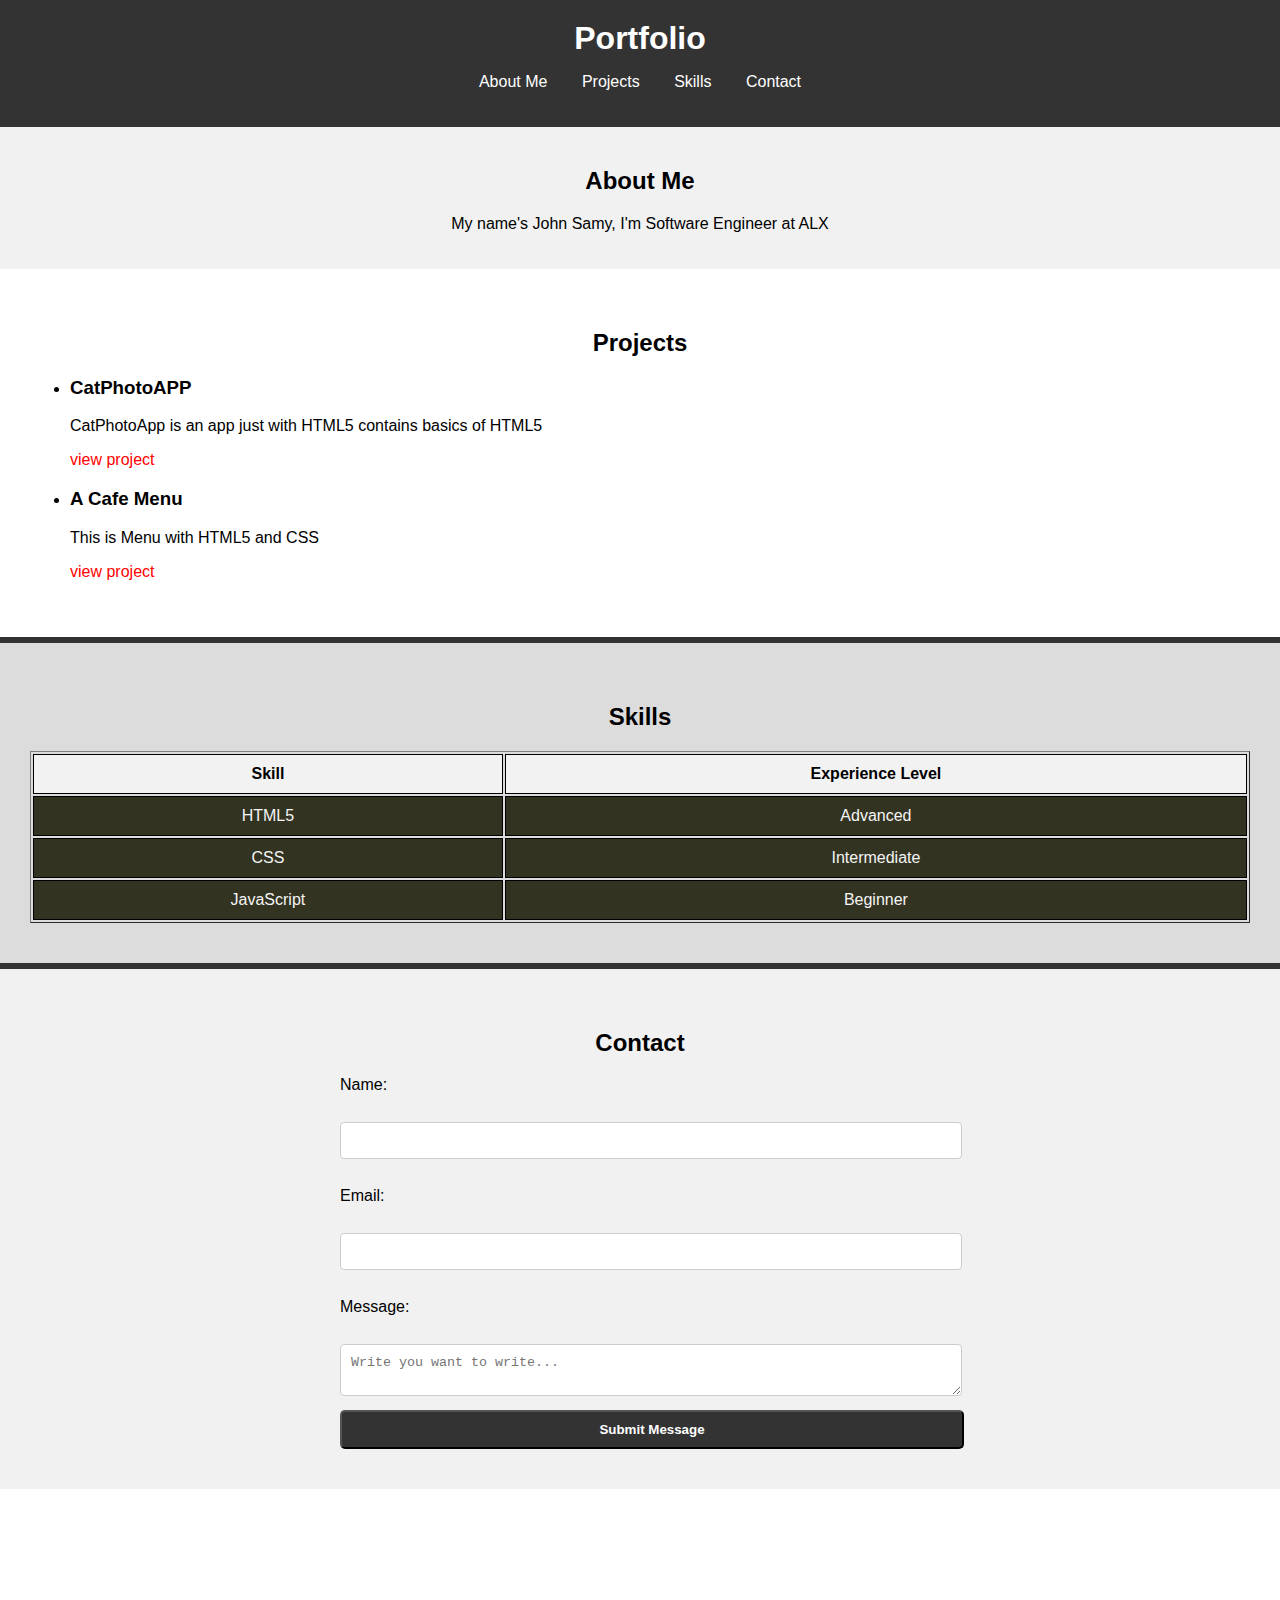
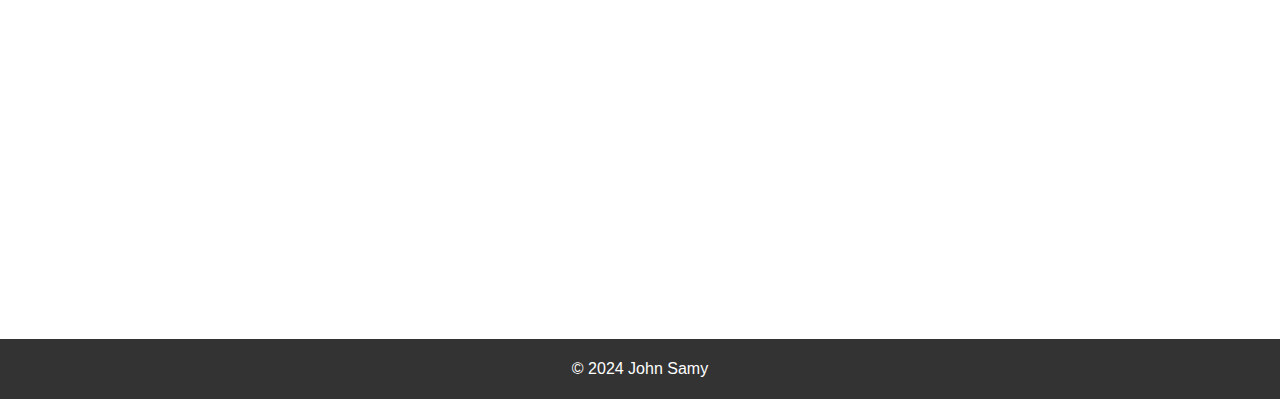
<file: Day 2 CSS/index.html>
<!DOCTYPE html>
<html lang="en">
<head>
    <meta charset="UTF-8">
    <meta name="viewport" content="width=device-width, initial-scale=1.0">
    <title>Portfolio Webpage</title>
    <link rel="stylesheet" href="styles.css">
</head>
<body>
    <header>
        <h1>Portfolio</h1>
        <nav>
            <ul>
                <li><a href="#about-me">About Me</a></li>
                <li><a href="#projects">Projects</a></li>
                <li><a href="#skills">Skills</a></li>
                <li><a href="#contact">Contact</a></li>
            </ul>
            
        </nav>
    </header>
    <section id="about-me">
        <h2>About Me</h2>
        <p>My name's John Samy, I'm Software Engineer at ALX</p>
    </section>
    <section id="projects">
        <h2>Projects</h2>
        <ul>
            <li><h3>CatPhotoAPP</h3></li>
            <p>CatPhotoApp is an app just with HTML5 contains basics of HTML5</p>
            <a href="https://github.com/JohnSamy2004/Projects/tree/main/Programming/freecodecamp/Responsive%20Web%20Design/CatPhotoApp/CatPhotoApp">view project</a>

            <li><h3>A Cafe Menu</h3></li>
            <p>This is Menu with HTML5 and CSS</p>
            <a href="https://github.com/JohnSamy2004/Projects/tree/main/Programming/freecodecamp/Responsive%20Web%20Design/CatPhotoApp/A%20Cafe%20Menu">view project</a>
            
        </ul>
    </section>
    <hr>
    <section id="skills">
        <h2>Skills</h2>
        <table border="1">
            <tr>
                <th>Skill</th>
                <th>Experience Level</th>
            </tr>
            <tr>
                <td>HTML5</td>
                <td>Advanced</td>
            </tr>
            <tr>
                <td>CSS</td>
                <td>Intermediate</td>
            </tr>
            <tr>
                <td>JavaScript</td>
                <td>Beginner</td>
            </tr>

        </table>
    </section>
    <hr>
    <section id="contact">
        <h2>Contact</h2>
        <form action="submit.html" method="post">
            <label for="name">Name:</label>
            <br>
            <input type="text" id="name" name="name" required>
            <br><br>
            <label for="email">Email:</label>
            <br>
            <input type="email" id="email" name="email" required>
            <br><br>
            <label for="message">Message:</label>
            <br>
            <textarea id="message" name="message" placeholder="Write you want to write..."></textarea>
            <br>
            <!-- here new edit -->
             <button type="submit">Submit Message</button>
        </form>
    </section>
    <iframe 
    src="https://www.google.com/maps/embed?pb=!1m18!1m12!1m3!1d3151.8354345095987!2d144.9537353153175!3d-37.81720997975173!2m3!1f0!2f0!3f0!3m2!1i1024!2i768!4f13.1!3m3!1m2!1s0x6ad642af0f5c9c93%3A0x5045675218ce6d4!2sRMIT%20University!5e0!3m2!1sen!2sau!4v1614625795696!5m2!1sen!2sau" 
    width="600" 
    height="450" 
    style="border:0;" 
    allowfullscreen="" 
    loading="lazy"></iframe>
</div>
    <footer>
        <p>&copy; 2024 John Samy</p>
    </footer>
</body>
</html>
</file>
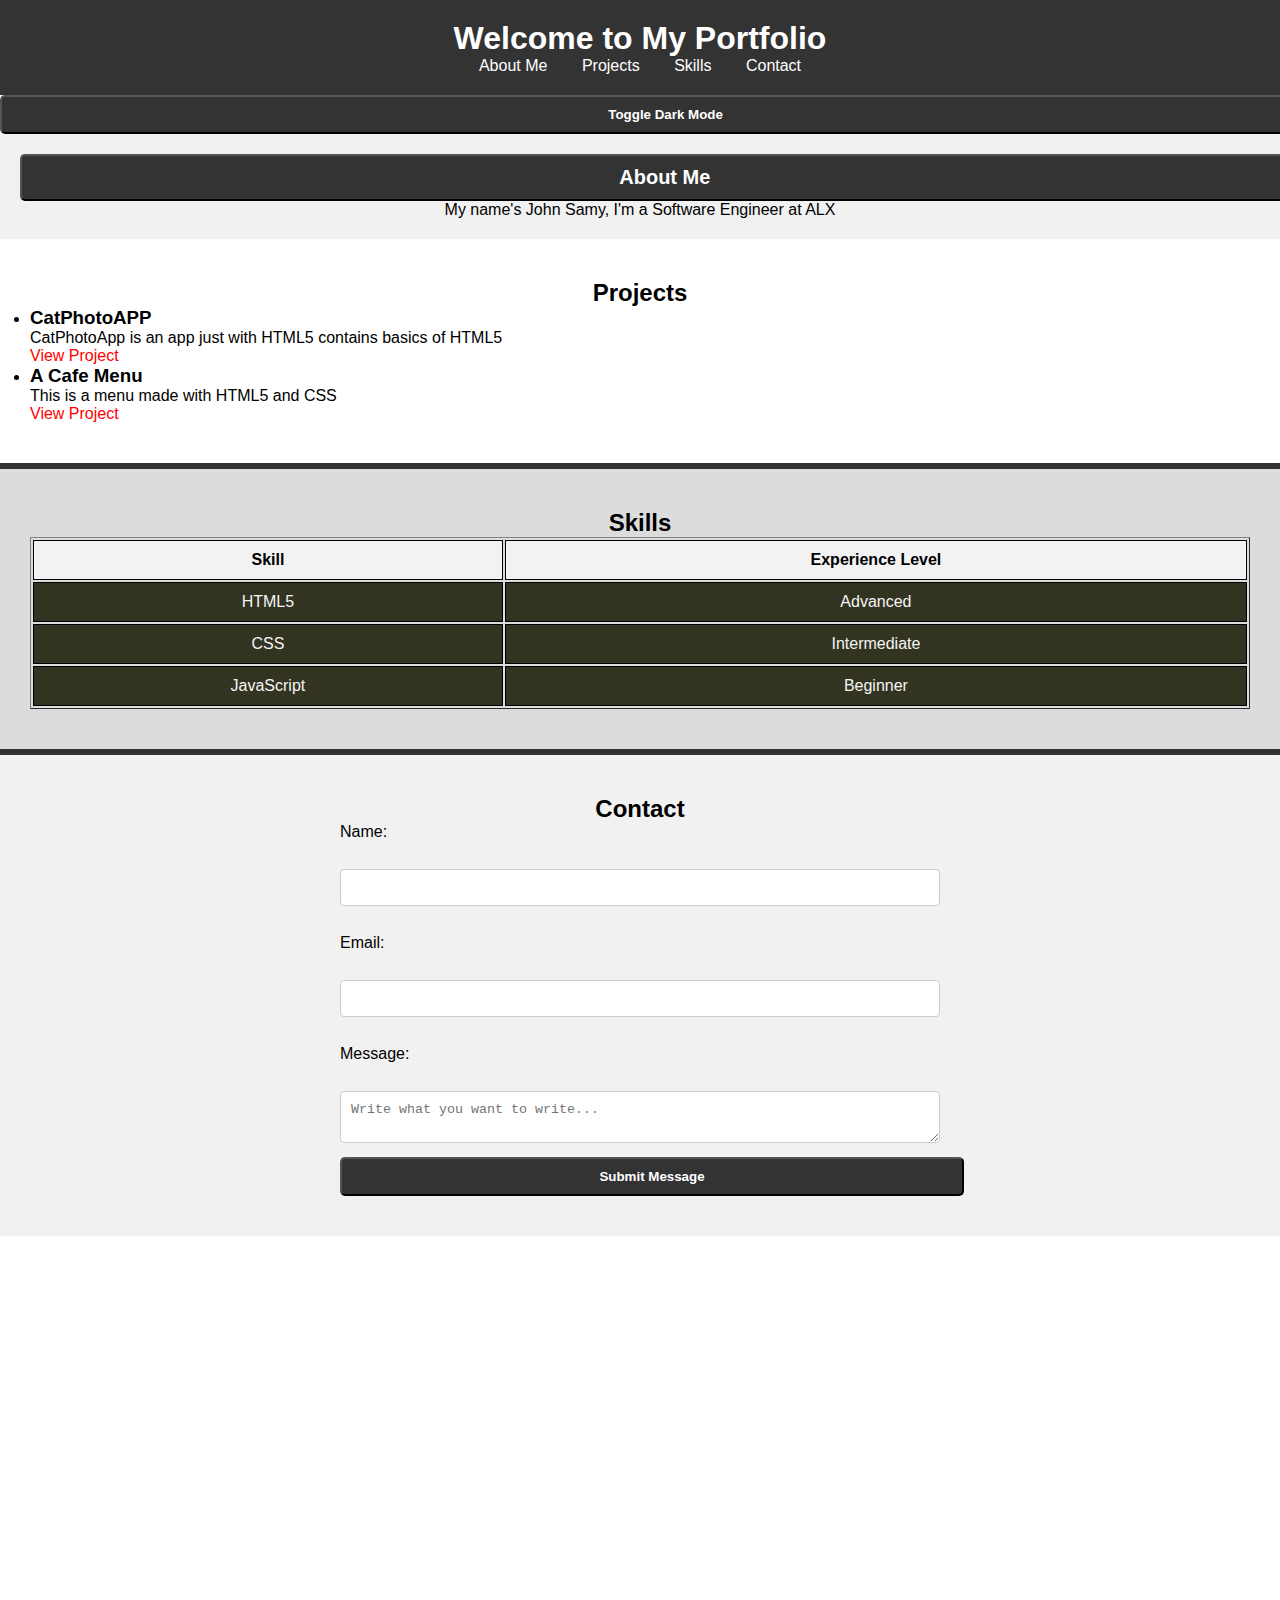
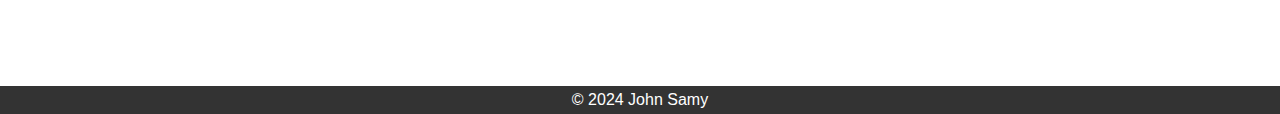
<file: Day 3 JS/index.html>
<!DOCTYPE html>
<html lang="en">
<head>
    <meta charset="UTF-8">
    <meta name="viewport" content="width=device-width, initial-scale=1.0">
    <title>Portfolio Webpage</title>
    <link rel="stylesheet" href="styles.css">
</head>
<body>
    <header>
        <h1>Welcome to My Portfolio</h1>
        <nav>
            <ul>
                <li><a href="#about-me">About Me</a></li>
                <li><a href="#projects">Projects</a></li>
                <li><a href="#skills">Skills</a></li>
                <li><a href="#contact">Contact</a></li>
            </ul>
        </nav>
    </header>

    <button id="toggle-mode">Toggle Dark Mode</button>
    
    <section id="about-me">
        <button id="aboutme-btn"><h2>About Me</h2></button>
        <p id="aboutme-text">My name's John Samy, I'm a Software Engineer at ALX</p>
    </section>

    <section id="projects">
        <h2>Projects</h2>
        <ul>
            <li><h3>CatPhotoAPP</h3></li>
            <p>CatPhotoApp is an app just with HTML5 contains basics of HTML5</p>
            <a href="https://github.com/JohnSamy2004/Projects/tree/main/Programming/freecodecamp/Responsive%20Web%20Design/CatPhotoApp/CatPhotoApp">View Project</a>

            <li><h3>A Cafe Menu</h3></li>
            <p>This is a menu made with HTML5 and CSS</p>
            <a href="https://github.com/JohnSamy2004/Projects/tree/main/Programming/freecodecamp/Responsive%20Web%20Design/CatPhotoApp/A%20Cafe%20Menu">View Project</a>
        </ul>
    </section>

    <hr>

    <section id="skills">
        <h2>Skills</h2>
        <table border="1">
            <tr>
                <th>Skill</th>
                <th>Experience Level</th>
            </tr>
            <tr>
                <td>HTML5</td>
                <td>Advanced</td>
            </tr>
            <tr>
                <td>CSS</td>
                <td>Intermediate</td>
            </tr>
            <tr>
                <td>JavaScript</td>
                <td>Beginner</td>
            </tr>
        </table>
    </section>

    <hr>

    <section id="contact">
        <h2>Contact</h2>
        <form action="submit.html" method="post">
            <label for="name">Name:</label>
            <br>
            <input type="text" id="name" name="name" required>
            <br><br>
            <label for="email">Email:</label>
            <br>
            <input type="email" id="email" name="email" required>
            <br><br>
            <label for="message">Message:</label>
            <br>
            <textarea id="message" name="message" placeholder="Write what you want to write..."></textarea>
            <br>
            <button type="submit">Submit Message</button>
        </form>
    </section>

    <iframe 
        src="https://www.google.com/maps/embed?pb=!1m18!1m12!1m3!1d3151.8354345095987!2d144.9537353153175!3d-37.81720997975173!2m3!1f0!2f0!3f0!3m2!1i1024!2i768!4f13.1!3m3!1m2!1s0x6ad642af0f5c9c93%3A0x5045675218ce6d4!2sRMIT%20University!5e0!3m2!1sen!2sau!4v1614625795696!5m2!1sen!2sau" 
        width="600" 
        height="450" 
        style="border:0;" 
        allowfullscreen="" 
        loading="lazy">
    </iframe>

    <footer>
        <p>&copy; 2024 John Samy</p>
    </footer>

    <script src="script.js"></script>
</body>
</html>
</file>
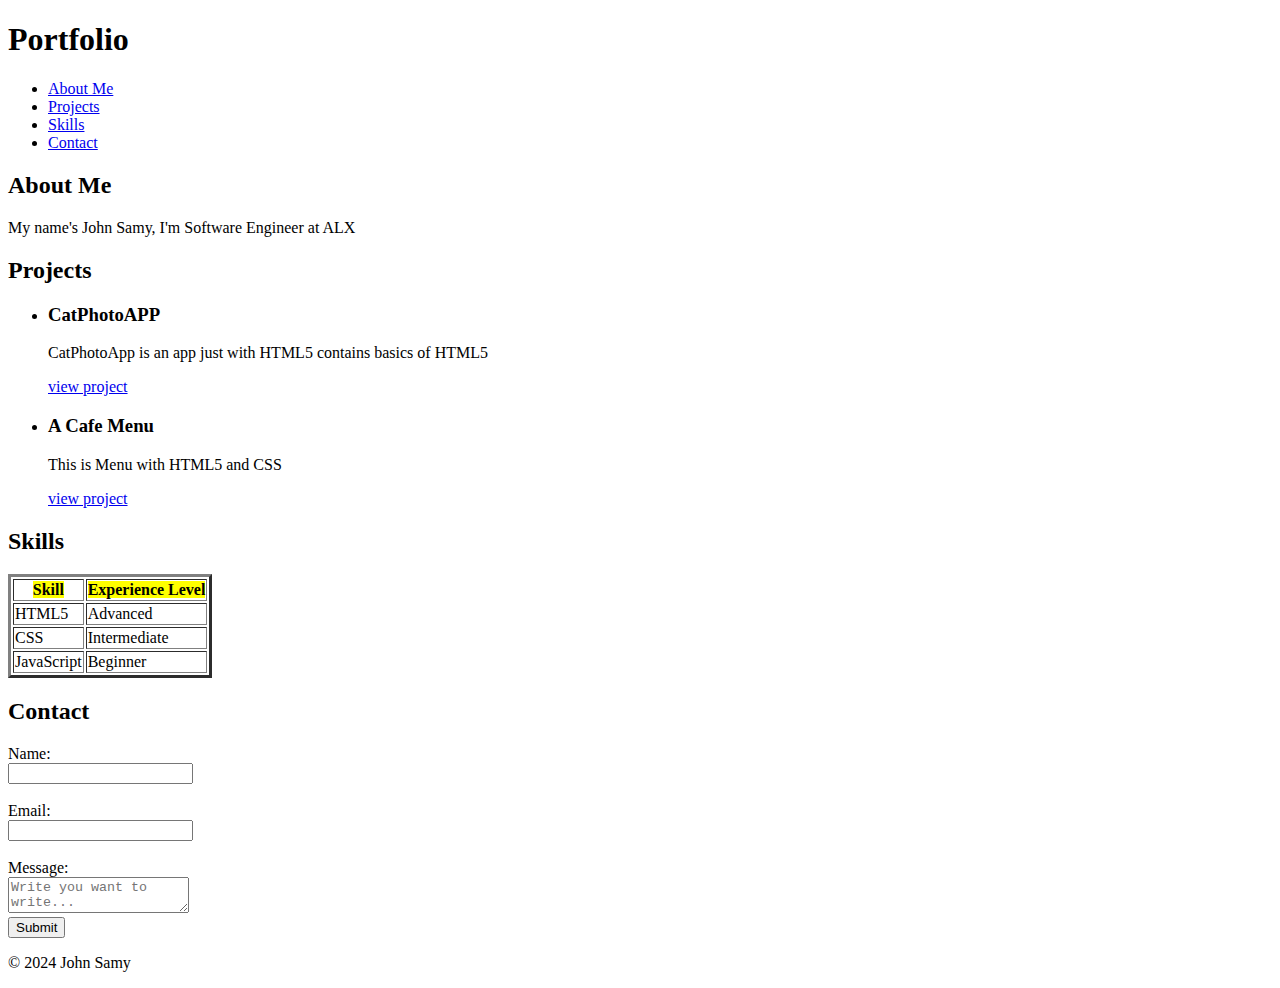
<file: Day 1 HTML/portfolio.html>
<!DOCTYPE html>
<html lang="en">
<head>
    <meta charset="UTF-8">
    <meta name="viewport" content="width=device-width, initial-scale=1.0">
    <title>Portfolio Webpage</title>
</head>
<body>
    <header>
        <h1>Portfolio</h1>
        <nav>
            <ul>
                <li><a href="#about-me">About Me</a></li>
                <li><a href="#projects">Projects</a></li>
                <li><a href="#skills">Skills</a></li>
                <li><a href="#contact">Contact</a></li>
            </ul>
            
        </nav>
    </header>
    <section id="about-me">
        <h2>About Me</h2>
        <p>My name's John Samy, I'm Software Engineer at ALX</p>
    </section>
    <section id="projects">
        <h2>Projects</h2>
        <ul>
            <li><h3>CatPhotoAPP</h3></li>
            <p>CatPhotoApp is an app just with HTML5 contains basics of HTML5</p>
            <a href="https://github.com/JohnSamy2004/Projects/tree/main/Programming/freecodecamp/Responsive%20Web%20Design/CatPhotoApp/CatPhotoApp">view project</a>

            <li><h3>A Cafe Menu</h3></li>
            <p>This is Menu with HTML5 and CSS</p>
            <a href="https://github.com/JohnSamy2004/Projects/tree/main/Programming/freecodecamp/Responsive%20Web%20Design/CatPhotoApp/A%20Cafe%20Menu">view project</a>
            
        </ul>
    </section>
    <section id="skills">
        <h2>Skills</h2>
        <table border="3">
            <tr>
                <th><mark>Skill</mark></th>
                <th><mark>Experience Level</mark></th>
            </tr>
            <tr>
                <td>HTML5</td>
                <td>Advanced</td>
            </tr>
            <tr>
                <td>CSS</td>
                <td>Intermediate</td>
            </tr>
            <tr>
                <td>JavaScript</td>
                <td>Beginner</td>
            </tr>

        </table>
    </section>
    <section id="contact">
        <h2>Contact</h2>
        <form action="submit.html" method="post">
            <label for="name">Name:</label>
            <br>
            <input type="text" id="name" name="name" required>
            <br><br>
            <label for="email">Email:</label>
            <br>
            <input type="email" id="email" name="email" required>
            <br><br>
            <label for="message">Message:</label>
            <br>
            <textarea id="message" name="message" placeholder="Write you want to write..."></textarea>
            <br>
            <!-- here new edit -->
             <button type="submit">Submit</button>
        </form>
    </section>
    <footer>
        <p>&copy; 2024 John Samy</p>
    </footer>
</body>
</html>
</file>
<file: Day 2 CSS/styles.css>
body {
    font-family: 'Roboto', sans-serif; /* Body text */
    padding: 0;
    margin: 0;
    box-sizing: border-box;
    overflow-x: hidden;
}

h1, h2, h3 {
    font-family: 'Montserrat', sans-serif; /* Headings */
}

header{
    padding: 20px 0;
    text-align: center;
    background-color: #333;
}

h1{
    margin: 0;
    color: white;
}

nav ul{
    list-style: none;
    padding: 0;
}

nav ul li{
    display: inline;
    margin: 0 15px;
}

nav ul li a{
    display: inline-block;
    text-decoration: none;
    color: white;
    transition: transform 0.3s ease, color 0.3s ease;
}

nav ul li a:hover{
    transform: scale(1.3);
    color: blueviolet;
}

section{
    padding: 40px 30px;
}

#about-me{
    text-align: center;
    background-color: #f1f1f1;
    padding: 20px;
}

#projects h2{
    text-align: center;
}
#projects a{
    display: inline-block;
    text-decoration: none;
    color: red;
    transition: transform 0.3s ease, color 0.3s ease;
}

#projects a:hover{
    transform: scale(1.3);
    color: Red;
}
#skills h2{
    text-align: center;
}
#skills{
    background-color: gainsboro;
}

table{
    text-align: center;
    margin: auto;
    width: 100%
}
th, td{
    border: 1px solid black;
    padding: 10px;
    background-color: #332;
    color: whitesmoke;
}
th{
    background-color: #f2f2f2;
    color:black;
}

#contact {
    text-align: center;
    background-color: #f1f1f1;
    padding: 40px 30px;
}
hr{
    margin: auto;
    border: solid #333;
}

form {
    max-width: 600px;
    margin: auto;
}

label{
    display: flex;
}

form input,
textarea{
    width: 100%;
    flex-grow: 1;
    padding: 10px;
    margin: 10px 0;
    border: 1px solid #ccc;
    border-radius: 4px;
}

button{
    width: 104%;
    background-color: #333;
    padding: 10px 20px;
    margin:auto;
    border-radius: 5px;
    color: white;
    font-weight: bold;
    cursor:pointer;
}

iframe{
    display: flex;
    margin-bottom: 0;
    width:100%;
}

footer{
    background-color: #333;
    text-align: center;
    padding: 5px;
    color: white;
}
</file>
<file: Day 3 JS/styles.css>
/* Reset some default styles */
* {
    margin: 0;
    padding: 0;
    box-sizing: border-box;
}

/* Body styles */
body {
    font-family: 'Roboto', sans-serif; /* Body text */
    padding: 0;
    margin: 0;
    box-sizing: border-box;
    overflow-x: hidden;
    background-color: white; /* Light background */
    color: black; /* Default text color */
    transition: background-color 0.5s, color 0.5s; /* Smooth transition */
}

/* Heading styles */
h1, h2, h3 {
    font-family: 'Montserrat', sans-serif; /* Headings */
}

h1 {
    margin: 0;
    color: white;
}

/* Header styles */
header {
    padding: 20px 0;
    text-align: center;
    background-color: #333;
}

/* Navigation styles */
nav ul {
    list-style: none;
    padding: 0;
}

nav ul li {
    display: inline;
    margin: 0 15px;
}

nav ul li a {
    display: inline-block;
    text-decoration: none;
    color: white;
    transition: transform 0.3s ease, color 0.3s ease;
}

nav ul li a:hover {
    transform: scale(1.3);
    color: blueviolet;
}

/* Section styles */
section {
    padding: 40px 30px;
}

/* About Me styles */
#about-me {
    text-align: center;
    background-color: #f1f1f1;
    padding: 20px;
}

/* Projects styles */
#projects h2 {
    text-align: center;
}

#projects a {
    display: inline-block;
    text-decoration: none;
    color: red;
    transition: transform 0.3s ease, color 0.3s ease;
}

#projects a:hover {
    transform: scale(1.3);
    color: Red;
}

/* Skills styles */
#skills h2 {
    text-align: center;
}

#skills {
    background-color: gainsboro;
}

table {
    text-align: center;
    margin: auto;
    width: 100%;
}

th, td {
    border: 1px solid black;
    padding: 10px;
    background-color: #332;
    color: whitesmoke;
}

th {
    background-color: #f2f2f2;
    color: black;
}

/* Contact styles */
#contact {
    text-align: center;
    background-color: #f1f1f1;
    padding: 40px 30px;
}

hr {
    margin: auto;
    border: solid #333;
}

/* Form styles */
form {
    max-width: 600px;
    margin: auto;
}

label {
    display: flex;
}

form input,
textarea {
    width: 100%;
    flex-grow: 1;
    padding: 10px;
    margin: 10px 0;
    border: 1px solid #ccc;
    border-radius: 4px;
}

/* Button styles */
button {
    width: 104%;
    background-color: #333;
    padding: 10px 20px;
    margin: auto;
    border-radius: 5px;
    color: white;
    font-weight: bold;
    cursor: pointer;
}

/* Iframe styles */
iframe {
    display: flex;
    margin-bottom: 0;
    width: 100%;
}

/* Footer styles */
footer {
    background-color: #333;
    text-align: center;
    padding: 5px;
    color: white;
}

/* Dark mode styles */
.dark-mode {
    background-color: #333; /* Dark background */
    color: white; /* Light text color */
}

.dark-mode header {
    background-color: #444; /* Darker header background */
}

.dark-mode nav ul li a {
    color: white; /* Light text color for nav links */
}

.dark-mode table {
    background-color: #444; /* Darker background for the table */
    color: white; /* Light text color for table */
}

.dark-mode th {
    background-color: #555; /* Darker header background */
    color: white; /* Light header text color */
}

.dark-mode td {
    background-color: #666; /* Slightly lighter background for table cells */
    color: white; /* Light text color for table cells */
}

.dark-mode input {
    background-color: #666; /* Darker input background */
    color: white; /* Light text color for inputs */
    border: 1px solid #888; /* Slightly lighter border */
}

/* Modal styles */
.modal {
    display: none; /* Hidden by default */
    position: fixed; /* Stay in place */
    z-index: 1; /* Sit on top */
    left: 0;
    top: 0;
    width: 100%; /* Full width */
    height: 100%; /* Full height */
    overflow: auto; /* Enable scroll if needed */
    background-color: rgb(0,0,0); /* Fallback color */
    background-color: rgba(0,0,0,0.4); /* Black w/ opacity */
}

.modal-content {
    background-color: #fefefe;
    margin: 15% auto; /* 15% from the top and centered */
    padding: 20px;
    border: 1px solid #888;
    width: 80%; /* Could be more or less, depending on screen size */
}

.close-btn {
    color: #aaa;
    float: right;
    font-size: 28px;
    font-weight: bold;
}

.close-btn:hover,
.close-btn:focus {
    color: black;
    text-decoration: none;
    cursor: pointer;
}

/* Scroll to top button styles */
#scroll-top {
    display: none; /* Hidden by default */
    position: fixed; /* Stay in place */
    bottom: 20px; /* Position from bottom */
    right: 20px; /* Position from right */
    background-color: #007bff; /* Button color */
    color: white; /* Button text color */
    border: none; /* No border */
    border-radius: 5px; /* Rounded corners */
    padding: 10px 15px; /* Padding */
    cursor: pointer; /* Pointer cursor on hover */
}

/* Show the scroll to top button when scrolling */
.show {
    display: block; /* Show the button */
}
</file>
